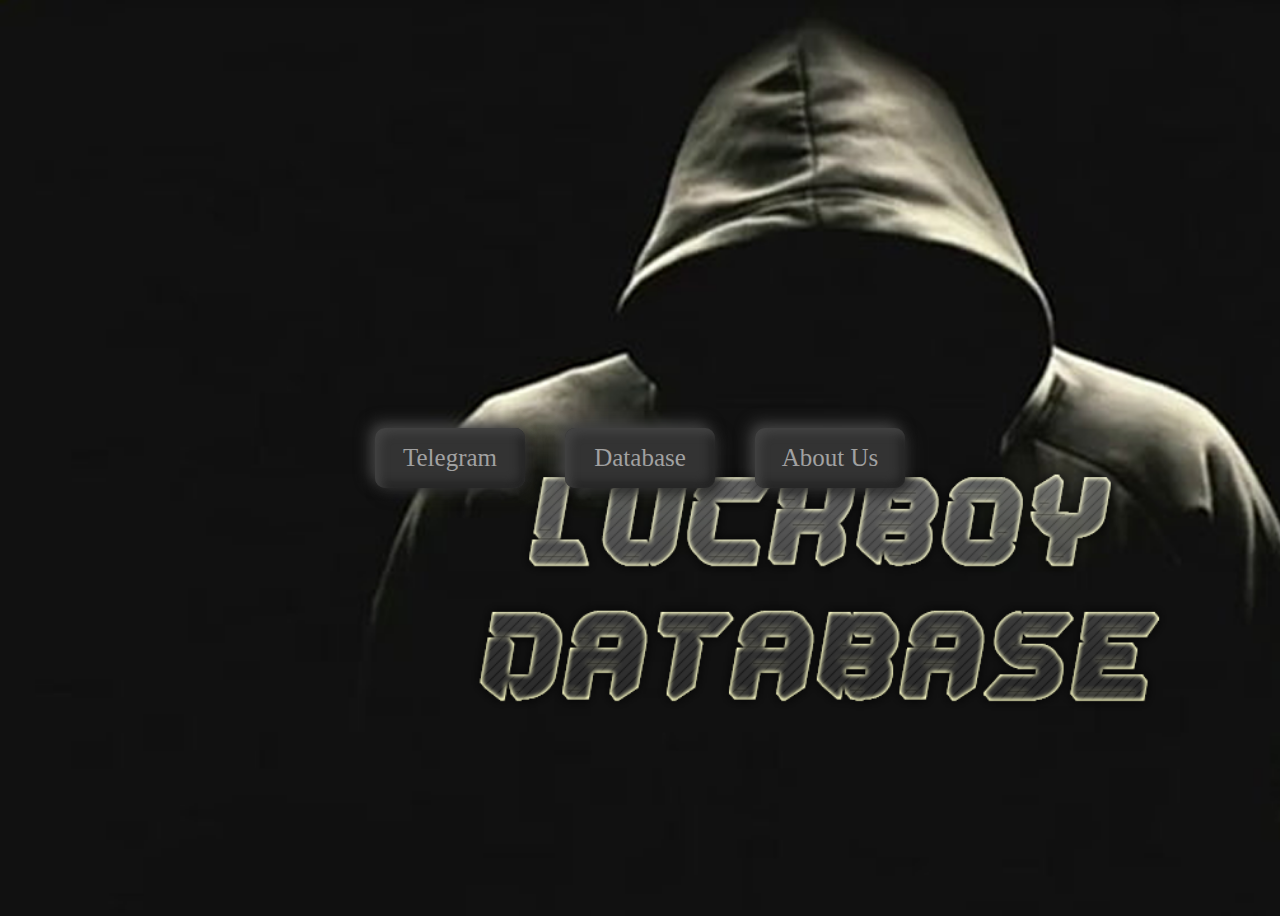
<file: index.html>
<!DOCTYPE html>
<html lang="en">
  <head>
    <meta charset="UTF-8" />
    <meta name="viewport" content="width=device-width, initial-scale=1.0" />
    <title>LuckBoy InfoDatabase</title>
    <link rel="stylesheet" href="home.css" />
  </head>

  <body>
    <style>
      body {
        background-image: url("images/Database\ wallpaper.png");
        background-size: cover;
      }
    </style>

    <div class="Buttons">
      <a href="https://t.me/lbdatabase" class="button">Telegram</a>
      <a href="database.html" class="button">Database</a>
      <a href="aboutus.html" class="button">About Us</a>
    </div>
  </body>
</html>
</file>
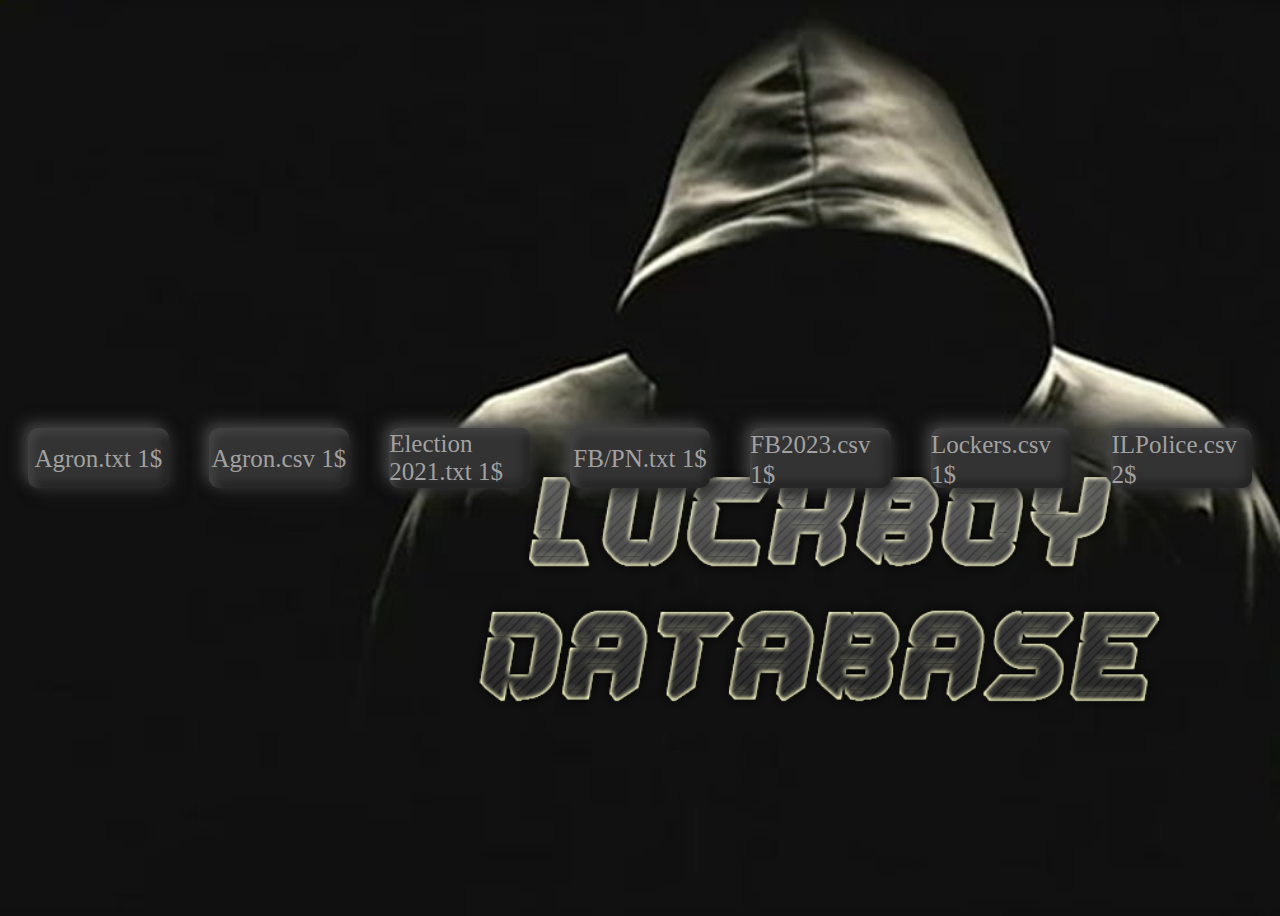
<file: database.html>
<!DOCTYPE html>
<html lang="en">
  <head>
    <meta charset="UTF-8" />
    <meta name="viewport" content="width=device-width, initial-scale=1.0" />
    <title>LuckBoy InfoDatabase</title>
    <link rel="stylesheet" href="database.css" />
  </head>

  <body>
    <style>
      body {
        background-image: url("images/Database\ wallpaper.png");
        background-size: cover;
      }
    </style>

    <div class="Buttons">
      <a href="https://mega.nz/file/9IxRiCaC" class="button"
        >Agron.txt ㅤㅤㅤ1$</a
      >
      <a href="https://mega.nz/file/hd5BHBiY" class="button"
        >Agron.csv ㅤㅤㅤ1$</a
      >
      <a href="https://mega.nz/file/dRp0mI6K" class="button"
        >Election 2021.txt 1$</a
      >
      <a href="https://mega.nz/file/dFg0TDKR" class="button"
        >FB/PN.txtㅤㅤㅤ 1$</a
      >
      <a href="https://mega.nz/file/xE5ijY4T" class="button"
        >FB2023.csvㅤㅤ 1$</a
      >
      <a href="https://mega.nz/file/oNRn1aRB" class="button"
        >Lockers.csvㅤㅤ 1$</a
      >
      <a href="https://mega.nz/file/BQwXQBYD" class="button"
        >ILPolice.csv ㅤㅤ 2$</a
      >
      <!-- <a href="website" class="button">name</a> -->
    </div>
  </body>
</html>
</file>
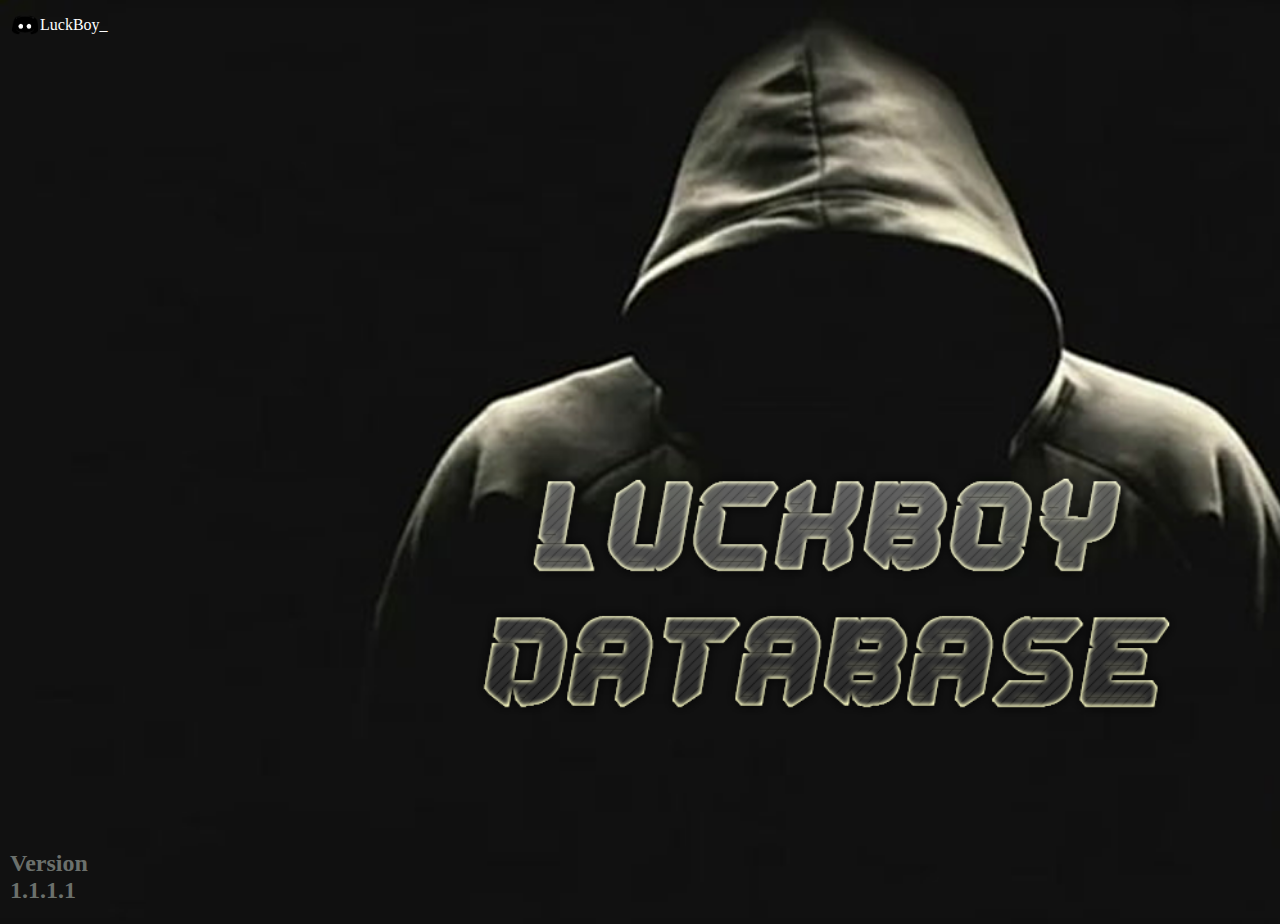
<file: info.html>
<!DOCTYPE html>
<html lang="en">
  <head>
    <meta charset="UTF-8" />
    <meta name="viewport" content="width=device-width, initial-scale=1.0" />
    <title>LuckBoy InfoDatabase</title>
    <link rel="stylesheet" href="style.css" />
  </head>

  <body>
    <style>
      body {
        background-image: url("images/Database\ wallpaper.png");
        background-size: cover;
      }
    </style>

    <div class="container">
      <img
        src="images/discord.png"
        height="50px"
        class="myClass"
        alt="discord logo"
      />
      <p style="margin-left: -10px" class="center">LuckBoy_</p>
    </div>

    <h2 style="margin-top: 800px; margin-left: 10px" class="BOLD">
      Version 1.1.1.1
    </h2>
  </body>
</html>
</file>
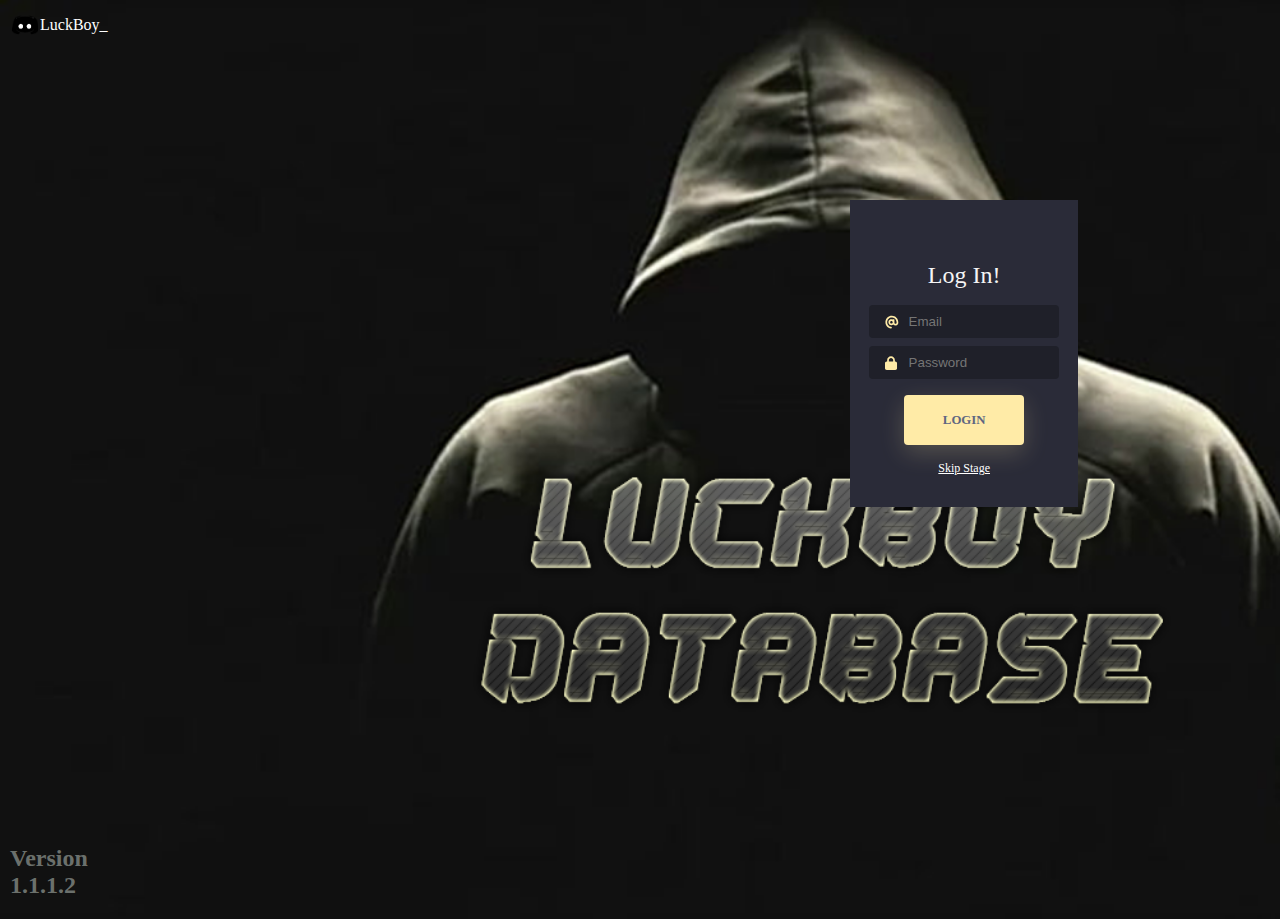
<file: test.html>
<!DOCTYPE html>
<html lang="en">
  <head>
    <meta charset="UTF-8" />
    <meta name="viewport" content="width=device-width, initial-scale=1.0" />
    <title>LuckBoy InfoDatabase</title>
    <link rel="stylesheet" href="style.css" />
  </head>

  <body>
    <style>
      body {
        background-image: url("images/Database\ wallpaper.png");
        background-size: cover;
      }
    </style>

    <div class="container">
      <img
        src="images/discord.png"
        height="50px"
        class="myClass"
        alt="discord logo"
      />
      <p style="margin-left: -10px" class="center">LuckBoy_</p>
    </div>

    <div class="card">
      <h4 class="title">Log In!</h4>
      <form>
        <div class="field">
          <svg
            class="input-icon"
            viewBox="0 0 500 500"
            xmlns="http://www.w3.org/2000/svg"
          >
            <path
              d="M207.8 20.73c-93.45 18.32-168.7 93.66-187 187.1c-27.64 140.9 68.65 266.2 199.1 285.1c19.01 2.888 36.17-12.26 36.17-31.49l.0001-.6631c0-15.74-11.44-28.88-26.84-31.24c-84.35-12.98-149.2-86.13-149.2-174.2c0-102.9 88.61-185.5 193.4-175.4c91.54 8.869 158.6 91.25 158.6 183.2l0 16.16c0 22.09-17.94 40.05-40 40.05s-40.01-17.96-40.01-40.05v-120.1c0-8.847-7.161-16.02-16.01-16.02l-31.98 .0036c-7.299 0-13.2 4.992-15.12 11.68c-24.85-12.15-54.24-16.38-86.06-5.106c-38.75 13.73-68.12 48.91-73.72 89.64c-9.483 69.01 43.81 128 110.9 128c26.44 0 50.43-9.544 69.59-24.88c24 31.3 65.23 48.69 109.4 37.49C465.2 369.3 496 324.1 495.1 277.2V256.3C495.1 107.1 361.2-9.332 207.8 20.73zM239.1 304.3c-26.47 0-48-21.56-48-48.05s21.53-48.05 48-48.05s48 21.56 48 48.05S266.5 304.3 239.1 304.3z"
            ></path>
          </svg>
          <input
            autocomplete="off"
            id="logemail"
            placeholder="Email"
            class="input-field"
            name="logemail"
            type="email"
          />
        </div>
        <div class="field">
          <svg
            class="input-icon"
            viewBox="0 0 500 500"
            xmlns="http://www.w3.org/2000/svg"
          >
            <path
              d="M80 192V144C80 64.47 144.5 0 224 0C303.5 0 368 64.47 368 144V192H384C419.3 192 448 220.7 448 256V448C448 483.3 419.3 512 384 512H64C28.65 512 0 483.3 0 448V256C0 220.7 28.65 192 64 192H80zM144 192H304V144C304 99.82 268.2 64 224 64C179.8 64 144 99.82 144 144V192z"
            ></path>
          </svg>
          <input
            autocomplete="off"
            id="logpass"
            placeholder="Password"
            class="input-field"
            name="logpass"
            type="password"
          />
        </div>
        <button class="btn" type="submit">Login</button>
        <a href="home.html" class="btn-link">Skip Stage</a>
      </form>
    </div>

    <h2 style="margin-top: 338px; margin-left: 10px" class="BOLD">
      Version 1.1.1.2
    </h2>
  </body>
</html>
</file>
<file: home.css>
.button {
    display: flex;
    align-items: center;
    text-decoration:none;
    margin: 20px;
    height: 60px;
    width: 150px;
    border-radius: 10px;
    background: #333;
    justify-content: center;
    align-items: center;
    box-shadow: -5px -5px 15px #444, 5px 5px 15px #222, inset 5px 5px 10px #444,
      inset -5px -5px 10px #222;
    font-family: "Damion", cursive;
    cursor: pointer;
    border: none;
    font-size: 25px;
    color: rgb(161, 161, 161);
    transition: 500ms;
  }
  
  .button:hover {
    box-shadow: -5px -5px 15px #444, 5px 5px 15px #222, inset 5px 5px 10px #222,
      inset -5px -5px 10px #444;
    color: #d6d6d6;
    transition: 500ms;
  }
  
  .Buttons {
    display: flex;
    justify-content: center;
    align-items: center;
    height:100vh
    
  }
</file>
<file: database.css>
.button {
    display: flex;
    align-items: center;
    text-decoration:none;
    margin: 20px;
    height: 60px;
    width: 150px;
    border-radius: 10px;
    background: #333;
    justify-content: center;
    align-items: center;
    box-shadow: -5px -5px 15px #444, 5px 5px 15px #222, inset 5px 5px 10px #444,
      inset -5px -5px 10px #222;
    font-family: "Damion", cursive;
    cursor: pointer;
    border: none;
    font-size: 25px;
    color: rgb(161, 161, 161);
    transition: 500ms;
  }
  
  .button:hover {
    box-shadow: -5px -5px 15px #444, 5px 5px 15px #222, inset 5px 5px 10px #222,
      inset -5px -5px 10px #444;
    color: #d6d6d6;
    transition: 500ms;
  }
  
  .Buttons {
    display: flex;
    justify-content: center;
    align-items: center;
    height:100vh
    
  }
</file>
<file: style.css>
body{
    margin: 0;
    padding: 0;
    height: 100%;

    background-color: rgb(172, 52, 52);
  }

h1 {
  color: rgb(30, 190, 156);
}
p {
  color: rgb(255, 255, 255);
}

h2 {
  width: 10px;
  color: rgb(107, 112, 108);
}

h3 {
  width: 10px;
  color: rgb(35, 177, 63);
}



.container{
  display: flex; /* This makes it so that the two items (image and p) goes on the same line */
  align-items: center; /* This aligns it vertically because the image is bigger then the text */
}

button {
  margin: 12px;
  height: 50px;
  width: 120px;
  border-radius: 10px;
  background: #333;
  justify-content: center;
  align-items: center;
  box-shadow: -5px -5px 15px #444, 5px 5px 15px #222, inset 5px 5px 10px #444,
    inset -5px -5px 10px #222;
  font-family: "Damion", cursive;
  cursor: pointer;
  border: none;
  font-size: 16px;
  color: rgb(161, 161, 161);
  transition: 500ms;
}

button:hover {
  box-shadow: -5px -5px 15px #444, 5px 5px 15px #222, inset 5px 5px 10px #222,
    inset -5px -5px 10px #444;
  color: #d6d6d6;
  transition: 500ms;
}




.card {
  width: 190px;
  margin-left: 850px;
  margin-top: 150px;
  padding: 1.9rem 1.2rem;
  text-align: center;
  background: #2a2b38;
 }
 
 /*Inputs*/
 .field {
  margin-top: .5rem;
  display: flex;
  align-items: center;
  justify-content: center;
  gap: .5em;
  background-color: #1f2029;
  border-radius: 4px;
  padding: .5em 1em;
 }
 
 .input-icon {
  height: 1em;
  width: 1em;
  fill: #ffeba7;
 }
 
 .input-field {
  background: none;
  border: none;
  outline: none;
  width: 100%;
  color: #d3d3d3;
 }
 
 /*Text*/
 .title {
  margin-bottom: 1rem;
  font-size: 1.5em;
  font-weight: 500;
  color: #f5f5f5;
 }
 
 /*Buttons*/
 .btn {
  margin: 1rem;
  border: none;
  border-radius: 4px;
  font-weight: bold;
  font-size: .8em;
  text-transform: uppercase;
  padding: 0.6em 1.2em;
  background-color: #ffeba7;
  color: #5e6681;
  box-shadow: 0 8px 24px 0 rgb(255 235 167 / 20%);
  transition: all .3s ease-in-out;
 }
 
 .btn-link {
  color: #ffffff;
  display: block;
  font-size: .75em;
  transition: color .3s ease-out;
 }
 
 /*Hover & focus*/
 .field input:focus::placeholder {
  opacity: 0;
  transition: opacity .3s;
 }
 
 .btn:hover {
  background-color: #5e6681;
  color: #ffeba7;
  box-shadow: 0 8px 24px 0 rgb(16 39 112 / 20%);
 }
 
 .btn-link:hover {
  color: #ffeba7;
 }
</file>
